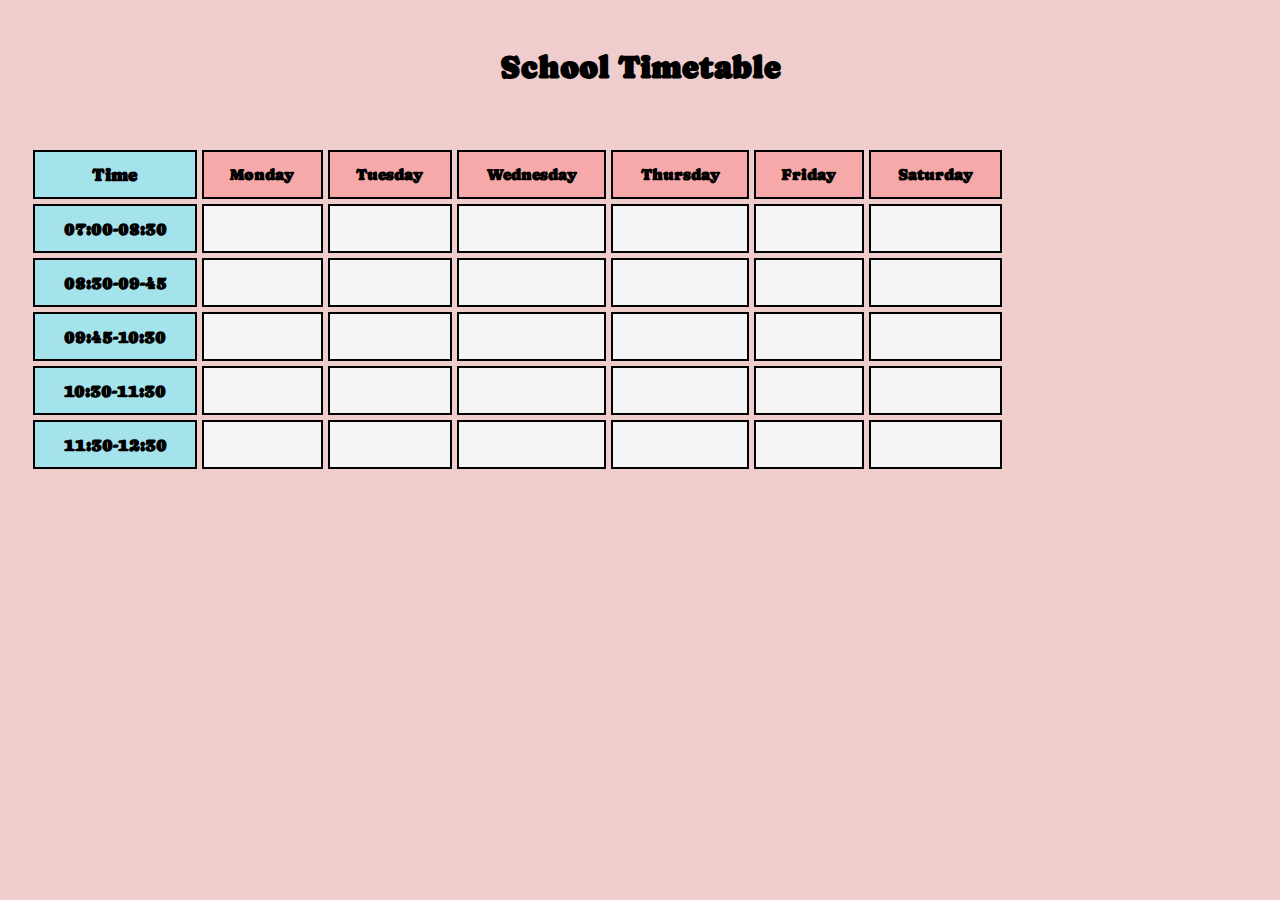
<file: timetable.html>
<!DOCTYPE html>
<html lang="en">
<head>
    <meta charset="UTF-8">
    <meta name="viewport" content="width=device-width, initial-scale=1.0">
    <link href="https://fonts.googleapis.com/css2?family=Caprasimo&display=swap" rel="stylesheet">
    <link rel="stylesheet" href="timetable.css">
    <title>Time Table</title>
</head>
<body>
    <h1>School Timetable </h1>
    <br><br>

    <div class="table-container">
        <table>
            <tr>
                <th>Time</th>
                <th>Monday</th>
                <th>Tuesday</th>
                <th>Wednesday</th>
                <th>Thursday</th>
                <th>Friday</th>
                <th>Saturday</th>
            </tr>
            <tr>
                <th>07:00-08:30</th>
                <td></td>
                <td></td>
                <td></td>
                <td></td>
                <td></td>
                <td></td>
                
            </tr>
            <tr>
                <th>08:30-09-45</th>
                <td></td>
                <td></td>
                <td></td>
                <td></td>
                <td></td>
                <td></td>
            </tr>
            <tr>
                <th>09:45-10:30</th>
                <td></td>
                <td></td>
                <td></td>
                <td></td>
                <td></td>
                <td></td>
            </tr>

            <tr>
                <th>10:30-11:30</th>
                <td></td>
                <td></td>
                <td></td>
                <td></td>
                <td></td>
                <td></td>
            </tr>
            <tr>
                <th>11:30-12:30</th>
                <td></td>
                <td></td>
                <td></td>
                <td></td>
                <td></td>
                <td></td>
            </tr>
        </table>
    </div>
    
</body>
</html>
</file>
<file: timetable.css>
body{
    font-family: "Caprasimo", serif;
    font-weight: 200;
    padding: 20px;
    background-color: rgb(240, 205, 205);
}
h1{
    text-align: center;

}
.table-container{
    max-width: 100%;
}
table{
    width:80%;
    border-spacing:5px;
   min-width: 700px;
}

th,td{
  border: 2px solid black;
  padding: 12px 20px;
  text-align: center;
  
}
td:nth-child(1), th:nth-child(1) {
    background-color: rgb(164, 227, 235);
    white-space: nowrap;
    font-size: large;
}
th{
    background-color:rgb(247, 169, 169);
}
td{
    background-color: whitesmoke;
}
</file>
